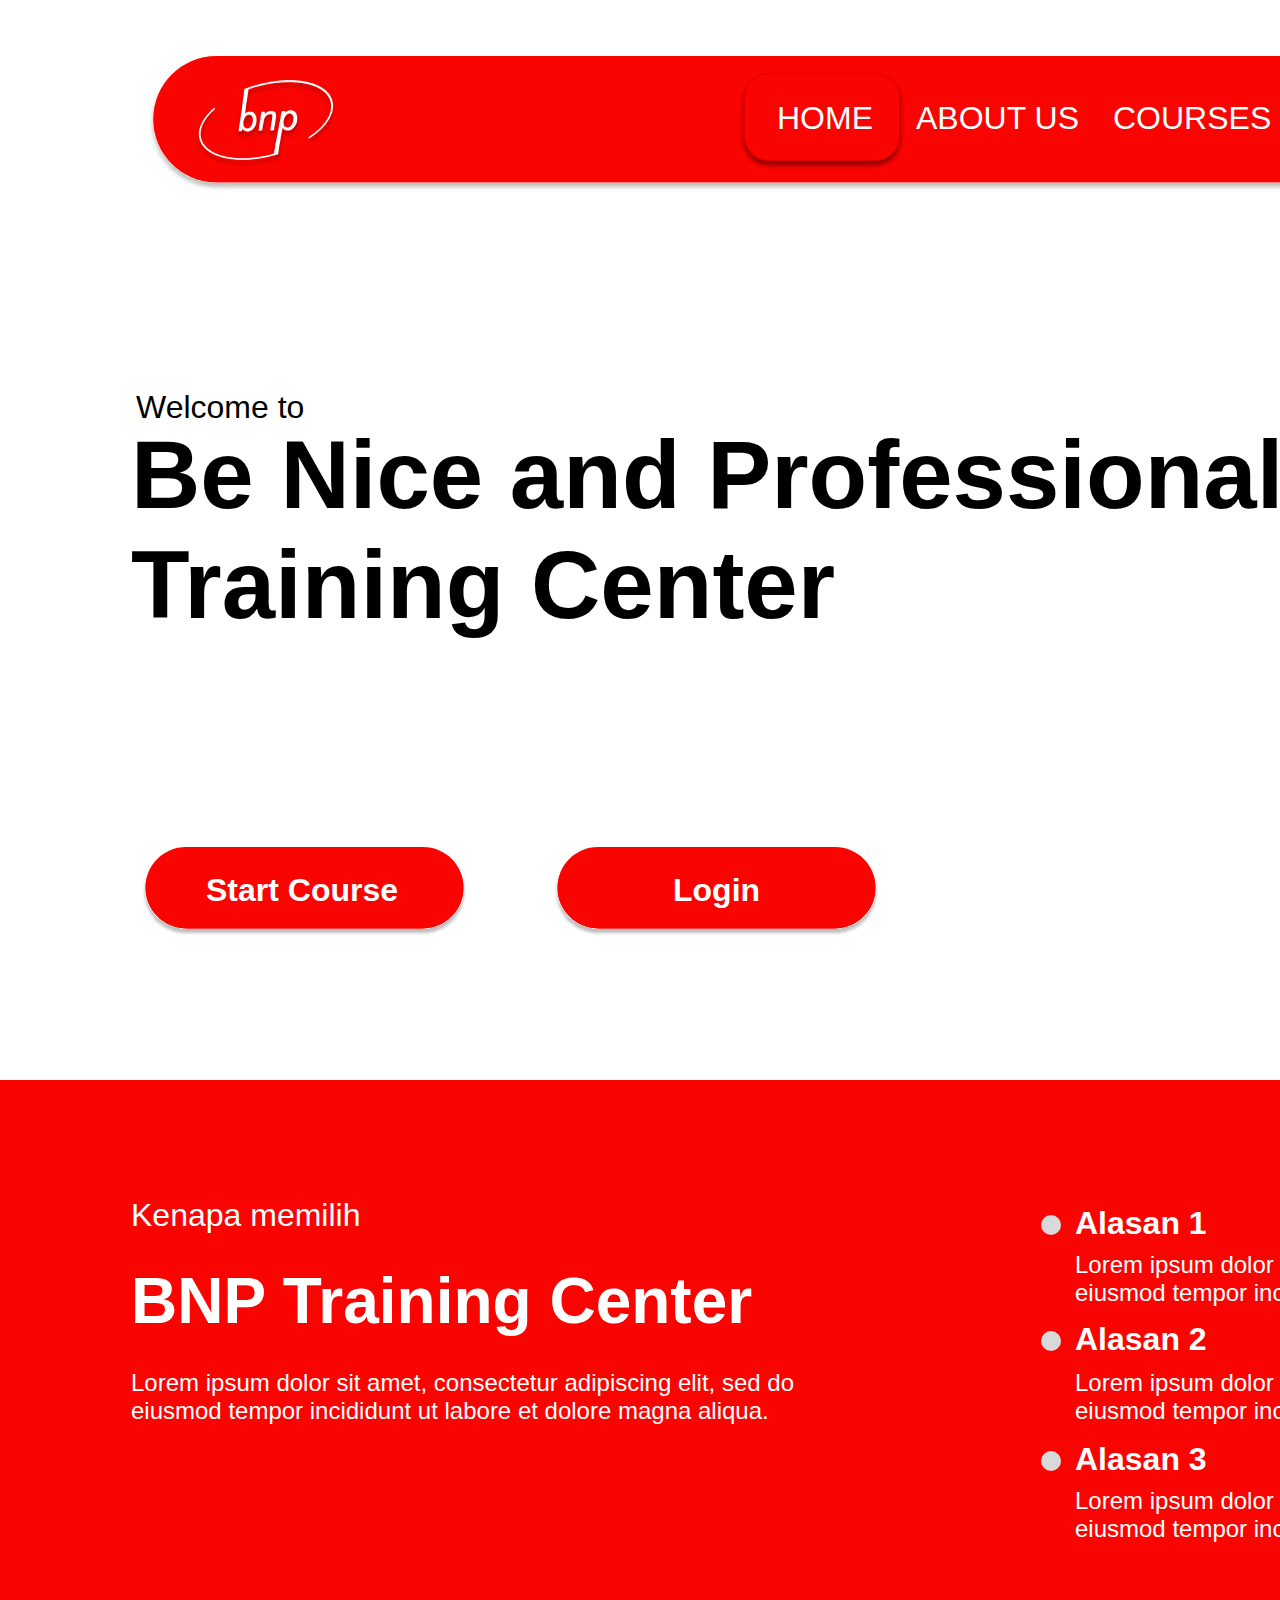
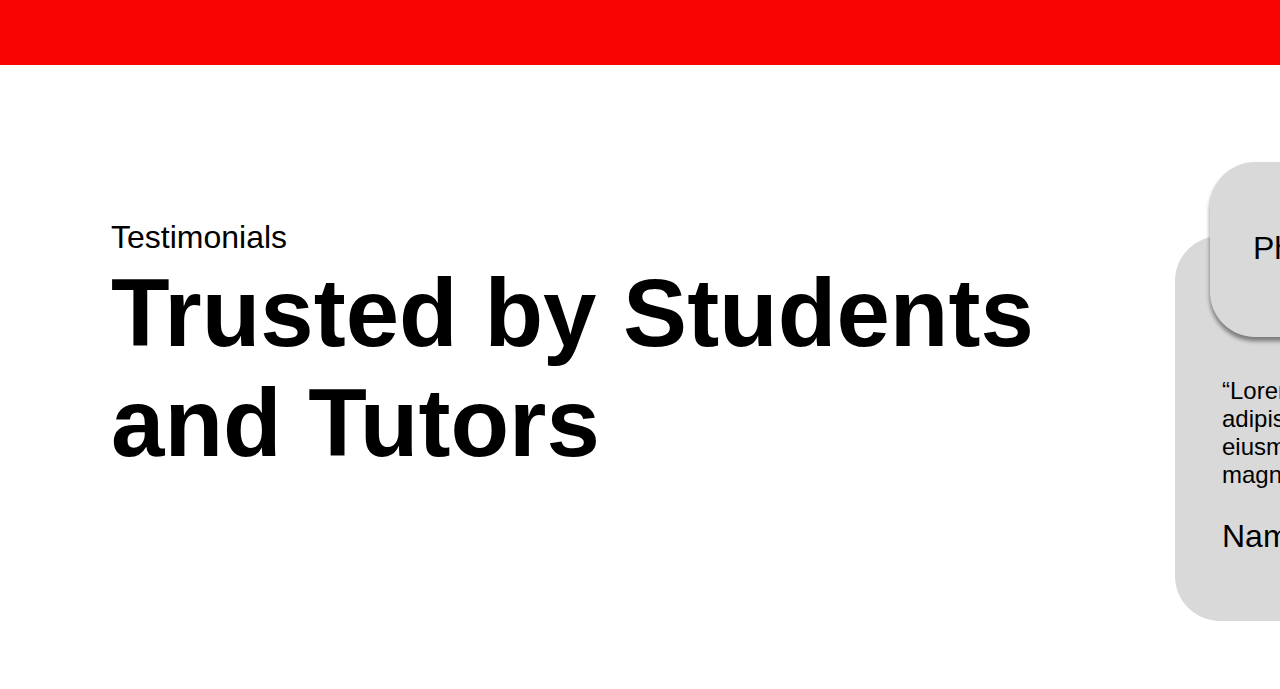
<file: index.html>
<!DOCTYPE html>
<html lang="en">
  <head>
    <meta charset="UTF-8" />
    <meta http-equiv="X-UA-Compatible" content="IE=edge" />
    <meta name="viewport" content="width=device-width, initial-scale=1.0" />
    <link rel="stylesheet" href="./style.css" />


    <style>
      a,
      button,
      input,
      select,
      h1,
      h2,
      h3,
      h4,
      h5,
      * {
        margin: 0;
        padding: 0;
        border: none;
        text-decoration: none;
        appearance: none;
        background: none;

        -webkit-font-smoothing: antialiased;
      }
    </style>
    <title>Document</title>
  </head>

<!-- Home -->

  <body>
    <div class="slide-home">
      <svg
        class="rectangle-1"
        width="1718"
        height="142"
        viewBox="0 0 1718 142"
        fill="none"
        xmlns="http://www.w3.org/2000/svg"
      >
        <g filter="url(#filter0_d_2_66)">
          <path
            d="M4 67C4 29.9969 33.9969 0 71 0H1647C1684 0 1714 29.9969 1714 67C1714 104.003 1684 134 1647 134H71C33.9969 134 4 104.003 4 67Z"
            fill="#FA0402"
          />
        </g>
        <defs>
          <filter
            id="filter0_d_2_66"
            x="0"
            y="0"
            width="1718"
            height="142"
            filterUnits="userSpaceOnUse"
            color-interpolation-filters="sRGB"
          >
            <feFlood flood-opacity="0" result="BackgroundImageFix" />
            <feColorMatrix
              in="SourceAlpha"
              type="matrix"
              values="0 0 0 0 0 0 0 0 0 0 0 0 0 0 0 0 0 0 127 0"
              result="hardAlpha"
            />
            <feOffset dy="4" />
            <feGaussianBlur stdDeviation="2" />
            <feComposite in2="hardAlpha" operator="out" />
            <feColorMatrix
              type="matrix"
              values="0 0 0 0 0 0 0 0 0 0 0 0 0 0 0 0 0 0 0.25 0"
            />
            <feBlend
              mode="normal"
              in2="BackgroundImageFix"
              result="effect1_dropShadow_2_66"
            />
            <feBlend
              mode="normal"
              in="SourceGraphic"
              in2="effect1_dropShadow_2_66"
              result="shape"
            />
          </filter>
        </defs>
      </svg>

      <div class="group-11">
        <div class="group-4">
          <svg
            class="rectangle-2"
            width="355"
            height="97"
            viewBox="0 0 355 97"
            fill="none"
            xmlns="http://www.w3.org/2000/svg"
          >
            <g filter="url(#filter0_d_2_71)">
              <path
                d="M4 44.5C4 19.9233 23.9233 0 48.5 0H306.5C331.077 0 351 19.9233 351 44.5C351 69.0767 331.077 89 306.5 89H48.5C23.9233 89 4 69.0767 4 44.5Z"
                fill="#FA0402"
              />
            </g>
            <defs>
              <filter
                id="filter0_d_2_71"
                x="0"
                y="0"
                width="355"
                height="97"
                filterUnits="userSpaceOnUse"
                color-interpolation-filters="sRGB"
              >
                <feFlood flood-opacity="0" result="BackgroundImageFix" />
                <feColorMatrix
                  in="SourceAlpha"
                  type="matrix"
                  values="0 0 0 0 0 0 0 0 0 0 0 0 0 0 0 0 0 0 127 0"
                  result="hardAlpha"
                />
                <feOffset dy="4" />
                <feGaussianBlur stdDeviation="2" />
                <feComposite in2="hardAlpha" operator="out" />
                <feColorMatrix
                  type="matrix"
                  values="0 0 0 0 0 0 0 0 0 0 0 0 0 0 0 0 0 0 0.25 0"
                />
                <feBlend
                  mode="normal"
                  in2="BackgroundImageFix"
                  result="effect1_dropShadow_2_71"
                />
                <feBlend
                  mode="normal"
                  in="SourceGraphic"
                  in2="effect1_dropShadow_2_71"
                  result="shape"
                />
              </filter>
            </defs>
          </svg>

          <div class="start-course">Start Course</div>
        </div>
        <div class="group-5">
          <svg
            class="rectangle-22"
            width="355"
            height="97"
            viewBox="0 0 355 97"
            fill="none"
            xmlns="http://www.w3.org/2000/svg"
          >
            <g filter="url(#filter0_d_11_14)">
              <path
                d="M4 44.5C4 19.9233 23.9233 0 48.5 0H306.5C331.077 0 351 19.9233 351 44.5C351 69.0767 331.077 89 306.5 89H48.5C23.9233 89 4 69.0767 4 44.5Z"
                fill="#FA0402"
              />
            </g>
            <defs>
              <filter
                id="filter0_d_11_14"
                x="0"
                y="0"
                width="355"
                height="97"
                filterUnits="userSpaceOnUse"
                color-interpolation-filters="sRGB"
              >
                <feFlood flood-opacity="0" result="BackgroundImageFix" />
                <feColorMatrix
                  in="SourceAlpha"
                  type="matrix"
                  values="0 0 0 0 0 0 0 0 0 0 0 0 0 0 0 0 0 0 127 0"
                  result="hardAlpha"
                />
                <feOffset dy="4" />
                <feGaussianBlur stdDeviation="2" />
                <feComposite in2="hardAlpha" operator="out" />
                <feColorMatrix
                  type="matrix"
                  values="0 0 0 0 0 0 0 0 0 0 0 0 0 0 0 0 0 0 0.25 0"
                />
                <feBlend
                  mode="normal"
                  in2="BackgroundImageFix"
                  result="effect1_dropShadow_11_14"
                />
                <feBlend
                  mode="normal"
                  in="SourceGraphic"
                  in2="effect1_dropShadow_11_14"
                  result="shape"
                />
              </filter>
            </defs>
          </svg>

          <div class="login">Login</div>
        </div>
        <div class="be-nice-and-professional-training-center">
          Be Nice and Professional<br />Training Center
        </div>
        <div class="welcome-to">Welcome to</div>
        <div class="home">HOME</div>
        <div class="courses">COURSES</div>
        <div class="articles">ARTICLES</div>
        <div class="about-us">ABOUT US</div>
        <div class="contact-us">CONTACT US</div>
        <img class="bnp-logo-putih-1" src="bnp-logo-putih-10.png" />
        <div class="group-1">
          <div class="rectangle-3"></div>
          <div class="rectangle-4"></div>
          <div class="rectangle-5"></div>
        </div>
        <div class="group-9">
          <div class="group-7">
            <div class="trusted-by-students-and-tutors">
              Trusted by Students<br />and Tutors
            </div>
            <div class="testimonials">Testimonials</div>
          </div>
          <div class="group-6">
            <div class="rectangle-8"></div>
            <div class="rectangle-9"></div>
            <div
              class="lorem-ipsum-dolor-sit-amet-consectetur-adipiscing-elit-sed-do-eiusmod-tempor-incididunt-ut-labore-et-dolore-magna-aliqua"
            >
              “Lorem ipsum dolor sit amet, consectetur adipiscing elit, sed do
              <br />eiusmod tempor incididunt ut labore et dolore magna aliqua.”
            </div>
            <div class="nama-murid-tutors">Nama Murid / Tutors</div>
            <div class="photo">Photo</div>
          </div>
        </div>
        <div class="rectangle-7"></div>
        <div
          class="lorem-ipsum-dolor-sit-amet-consectetur-adipiscing-elit-sed-do-eiusmod-tempor-incididunt-ut-labore-et-dolore-magna-aliqua2"
        >
          Lorem ipsum dolor sit amet, consectetur adipiscing elit, sed do
          <br />eiusmod tempor incididunt ut labore et dolore magna aliqua.
        </div>
        <div
          class="lorem-ipsum-dolor-sit-amet-consectetur-adipiscing-elit-sed-do-eiusmod-tempor-incididunt-ut-labore-et-dolore-magna-aliqua3"
        >
          Lorem ipsum dolor sit amet, consectetur adipiscing elit, sed do
          <br />eiusmod tempor incididunt ut labore et dolore magna aliqua.
        </div>
        <div
          class="lorem-ipsum-dolor-sit-amet-consectetur-adipiscing-elit-sed-do-eiusmod-tempor-incididunt-ut-labore-et-dolore-magna-aliqua4"
        >
          Lorem ipsum dolor sit amet, consectetur adipiscing elit, sed do
          <br />eiusmod tempor incididunt ut labore et dolore magna aliqua.
        </div>
        <div
          class="lorem-ipsum-dolor-sit-amet-consectetur-adipiscing-elit-sed-do-eiusmod-tempor-incididunt-ut-labore-et-dolore-magna-aliqua5"
        >
          Lorem ipsum dolor sit amet, consectetur adipiscing elit, sed do
          <br />eiusmod tempor incididunt ut labore et dolore magna aliqua.
        </div>
        <div class="kenapa-memilih">Kenapa memilih</div>
        <div class="alasan-1">Alasan 1</div>
        <div class="alasan-2">Alasan 2</div>
        <div class="alasan-3">Alasan 3</div>
        <div class="bnp-training-center">BNP Training Center</div>
        <div class="ellipse-1"></div>
        <div class="ellipse-2"></div>
        <div class="ellipse-3"></div>
        <div class="rectangle-51"></div>
      </div>
    </div>
  </body>
</html>
</file>
<file: style.css>
.slide-home,
.slide-home * {
  box-sizing: border-box;
}
.slide-home {
  background: #ffffff;
  width: 1920px;
  height: 2289px;
  position: relative;
  overflow-x: auto;
}
.rectangle-1 {
  border-radius: 0px;
  width: 1710px;
  height: 134px;
  position: absolute;
  left: calc(50% - 855px);
  top: calc(50% - 1088.5px);
  overflow: visible;
}
.group-11 {
  position: absolute;
  inset: 0;
}
.group-4 {
  width: 347px;
  height: 89px;
  position: static;
}
.rectangle-2 {
  border-radius: 0px;
  width: 347px;
  height: 89px;
  position: absolute;
  left: calc(50% - 829px);
  top: calc(50% - 297.5px);
  overflow: visible;
}
.start-course {
  color: #ffffff;
  text-align: left;
  font: 600 32px "Inter-SemiBold", sans-serif;
  position: absolute;
  left: 206px;
  top: 872px;
}
.group-5 {
  width: 347px;
  height: 89px;
  position: static;
}
.rectangle-22 {
  border-radius: 0px;
  width: 347px;
  height: 89px;
  position: absolute;
  left: calc(50% - 417px);
  top: calc(50% - 297.5px);
  overflow: visible;
}
.login {
  color: #ffffff;
  text-align: left;
  font: 600 32px "Inter-SemiBold", sans-serif;
  position: absolute;
  left: 673px;
  top: 872px;
}
.be-nice-and-professional-training-center {
  color: #000000;
  text-align: left;
  font: 600 96px "Inter-SemiBold", sans-serif;
  position: absolute;
  left: 131px;
  top: 420px;
  width: 1399px;
  height: 236px;
}
.welcome-to {
  color: #000000;
  text-align: left;
  font: 400 32px "Inter-Regular", sans-serif;
  position: absolute;
  left: 136px;
  top: 389px;
}
.home {
  color: #ffffff;
  text-align: left;
  font: 300 32px "Inter-Light", sans-serif;
  position: absolute;
  left: 777px;
  top: 100px;
  width: 110px;
  height: 39px;
}
.courses {
  color: #ffffff;
  text-align: left;
  font: 300 32px "Inter-Light", sans-serif;
  position: absolute;
  left: 1113px;
  top: 100px;
  width: 162px;
  height: 46px;
}
.articles {
  color: #ffffff;
  text-align: left;
  font: 300 32px "Inter-Light", sans-serif;
  position: absolute;
  left: 1294px;
  top: 100px;
  width: 163px;
  height: 46px;
}
.about-us {
  color: #ffffff;
  text-align: left;
  font: 300 32px "Inter-Light", sans-serif;
  position: absolute;
  left: 916px;
  top: 100px;
  width: 178px;
  height: 39px;
}
.contact-us {
  color: #ffffff;
  text-align: left;
  font: 300 32px "Inter-Light", sans-serif;
  position: absolute;
  left: 1476px;
  top: 100px;
  width: 224px;
  height: 46px;
}
.bnp-logo-putih-1 {
  width: 183px;
  height: 157px;
  position: absolute;
  left: 180px;
  top: 41px;
  box-shadow: 0px 0px 0px 0px rgba(0, 0, 0, 0.25);
}
.group-1 {
  width: 43px;
  height: 31px;
  position: static;
}
.rectangle-3 {
  background: #ffffff;
  border-radius: 50px;
  width: 43px;
  height: 7px;
  position: absolute;
  left: 1700px;
  top: 104px;
}
.rectangle-4 {
  background: #ffffff;
  border-radius: 50px;
  width: 43px;
  height: 7px;
  position: absolute;
  left: 1700px;
  top: 116px;
}
.rectangle-5 {
  background: #ffffff;
  border-radius: 50px;
  width: 43px;
  height: 7px;
  position: absolute;
  left: 1700px;
  top: 128px;
}
.group-9 {
  width: 1700px;
  height: 459px;
  position: static;
}
.group-7 {
  width: 964px;
  height: 275px;
  position: static;
}
.trusted-by-students-and-tutors {
  color: #000000;
  text-align: left;
  font: 600 96px "Inter-SemiBold", sans-serif;
  position: absolute;
  left: 111px;
  top: 1858px;
  width: 964px;
  height: 236px;
}
.testimonials {
  color: #000000;
  text-align: left;
  font: 400 32px "Inter-Regular", sans-serif;
  position: absolute;
  left: 111px;
  top: 1819px;
}
.group-6 {
  width: 636px;
  height: 459px;
  position: static;
}
.rectangle-8 {
  background: #d9d9d9;
  border-radius: 45px;
  width: 636px;
  height: 385px;
  position: absolute;
  left: 1175px;
  top: 1836px;
}
.rectangle-9 {
  background: #d9d9d9;
  border-radius: 45px;
  width: 175px;
  height: 175px;
  position: absolute;
  left: 1210px;
  top: 1762px;
  box-shadow: 0px 4px 4px 0px rgba(0, 0, 0, 0.25),
    0px 4px 4px 0px rgba(0, 0, 0, 0.25);
}
.lorem-ipsum-dolor-sit-amet-consectetur-adipiscing-elit-sed-do-eiusmod-tempor-incididunt-ut-labore-et-dolore-magna-aliqua {
  color: #000000;
  text-align: left;
  font: 400 24px "Inter-Regular", sans-serif;
  position: absolute;
  left: 1222px;
  top: 1977px;
  width: 541px;
  height: 117px;
}
.nama-murid-tutors {
  color: #000000;
  text-align: left;
  font: 400 32px "Inter-Regular", sans-serif;
  position: absolute;
  left: 1222px;
  top: 2118px;
}
.photo {
  color: #000000;
  text-align: left;
  font: 400 32px "Inter-Regular", sans-serif;
  position: absolute;
  left: 1253px;
  top: 1830px;
}
.rectangle-7 {
  background: #fa0402;
  width: 1920px;
  height: 585px;
  position: absolute;
  left: 0px;
  top: 1080px;
}
.lorem-ipsum-dolor-sit-amet-consectetur-adipiscing-elit-sed-do-eiusmod-tempor-incididunt-ut-labore-et-dolore-magna-aliqua2 {
  color: #ffffff;
  text-align: left;
  font: 400 24px "Inter-Regular", sans-serif;
  position: absolute;
  left: 131px;
  top: 1369px;
  width: 736px;
  height: 65px;
}
.lorem-ipsum-dolor-sit-amet-consectetur-adipiscing-elit-sed-do-eiusmod-tempor-incididunt-ut-labore-et-dolore-magna-aliqua3 {
  color: #ffffff;
  text-align: left;
  font: 400 24px "Inter-Regular", sans-serif;
  position: absolute;
  left: 1075px;
  top: 1251px;
  width: 736px;
  height: 65px;
}
.lorem-ipsum-dolor-sit-amet-consectetur-adipiscing-elit-sed-do-eiusmod-tempor-incididunt-ut-labore-et-dolore-magna-aliqua4 {
  color: #ffffff;
  text-align: left;
  font: 400 24px "Inter-Regular", sans-serif;
  position: absolute;
  left: 1075px;
  top: 1369px;
  width: 736px;
  height: 65px;
}
.lorem-ipsum-dolor-sit-amet-consectetur-adipiscing-elit-sed-do-eiusmod-tempor-incididunt-ut-labore-et-dolore-magna-aliqua5 {
  color: #ffffff;
  text-align: left;
  font: 400 24px "Inter-Regular", sans-serif;
  position: absolute;
  left: 1075px;
  top: 1487px;
  width: 736px;
  height: 65px;
}
.kenapa-memilih {
  color: #ffffff;
  text-align: left;
  font: 400 32px "Inter-Regular", sans-serif;
  position: absolute;
  left: 131px;
  top: 1197px;
}
.alasan-1 {
  color: #ffffff;
  text-align: left;
  font: 600 32px "Inter-SemiBold", sans-serif;
  position: absolute;
  left: 1075px;
  top: 1205px;
}
.alasan-2 {
  color: #ffffff;
  text-align: left;
  font: 600 32px "Inter-SemiBold", sans-serif;
  position: absolute;
  left: 1075px;
  top: 1321px;
}
.alasan-3 {
  color: #ffffff;
  text-align: left;
  font: 600 32px "Inter-SemiBold", sans-serif;
  position: absolute;
  left: 1075px;
  top: 1441px;
}
.bnp-training-center {
  color: #ffffff;
  text-align: left;
  font: 600 64px "Inter-SemiBold", sans-serif;
  position: absolute;
  left: 131px;
  top: 1264px;
}
.ellipse-1 {
  background: #d9d9d9;
  border-radius: 50%;
  width: 20px;
  height: 20px;
  position: absolute;
  left: 1041px;
  top: 1215px;
}
.ellipse-2 {
  background: #d9d9d9;
  border-radius: 50%;
  width: 20px;
  height: 20px;
  position: absolute;
  left: 1041px;
  top: 1331px;
}
.ellipse-3 {
  background: #d9d9d9;
  border-radius: 50%;
  width: 20px;
  height: 20px;
  position: absolute;
  left: 1041px;
  top: 1451px;
}
.rectangle-51 {
  background: rgba(255, 25, 25, 0);
  border-radius: 25px;
  border-style: solid;
  border-color: #dc0000;
  border-width: 1px;
  width: 156px;
  height: 88px;
  position: absolute;
  left: 744px;
  top: 73px;
  box-shadow: 0px 4px 4px 0px rgba(0, 0, 0, 0.25),
    0px 4px 4px 0px rgba(0, 0, 0, 0.25);
}
</file>
